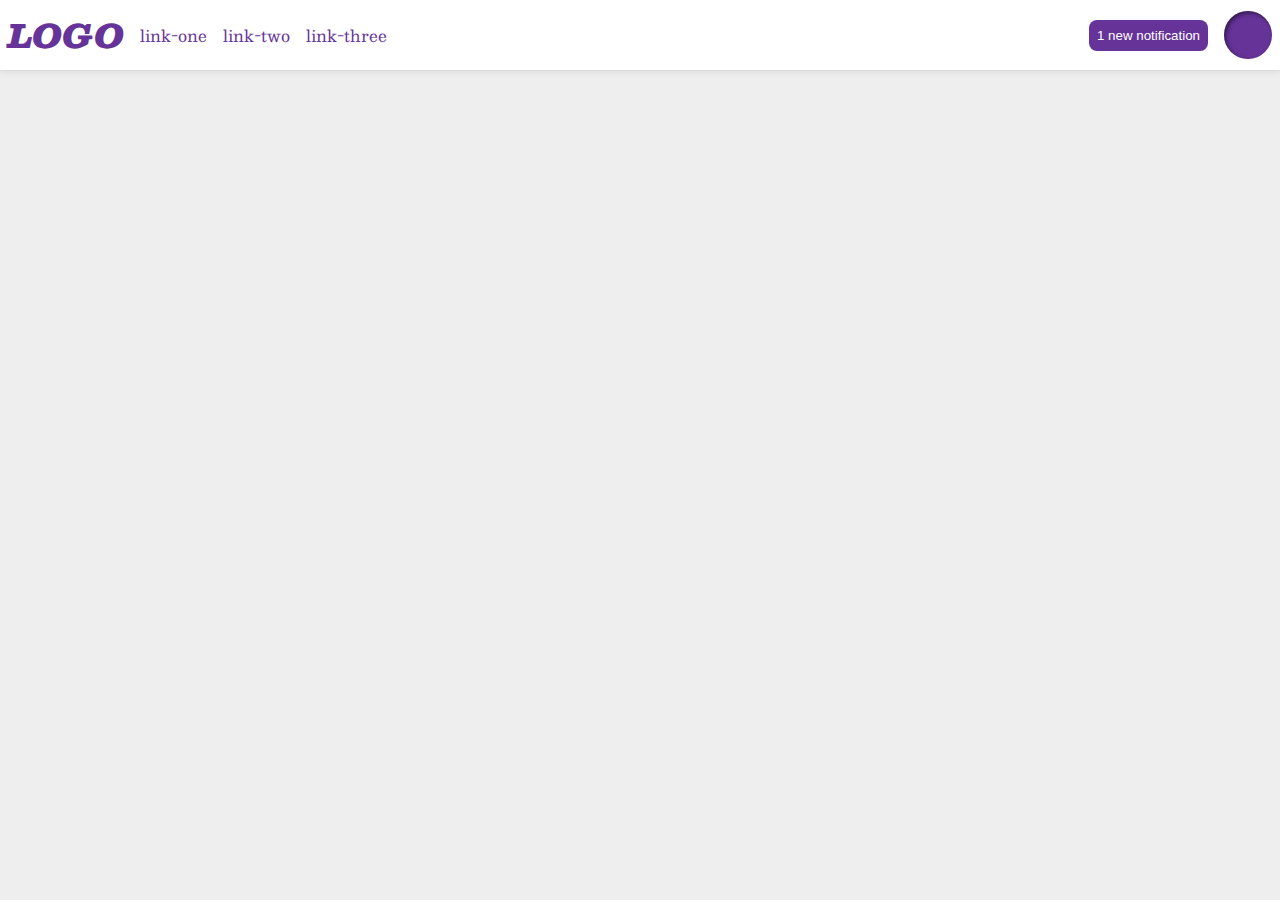
<file: flex/03-flex-header-2/index.html>
<!DOCTYPE html>
<html lang="en">
  <head>
    <meta charset="UTF-8">
    <meta http-equiv="X-UA-Compatible" content="IE=edge">
    <meta name="viewport" content="width=device-width, initial-scale=1.0">
    <title>Flex Header 2</title>
    <link rel="stylesheet" href="style.css">
  </head>
  <body>
    <div class="header">
      <div class="left-side">
        <div class="logo">
          LOGO
        </div>
        <ul class="links">
          <li><a href="google.com">link-one</a></li>
          <li><a href="google.com">link-two</a></li>
          <li><a href="google.com">link-three</a></li>
        </ul>
      </div>
      <div class="right-side">
        <button class="notifications">
          1 new notification
        </button>
        <div class="profile-image"></div>
      </div>  
    </div>
  </body>
</html>
</file>
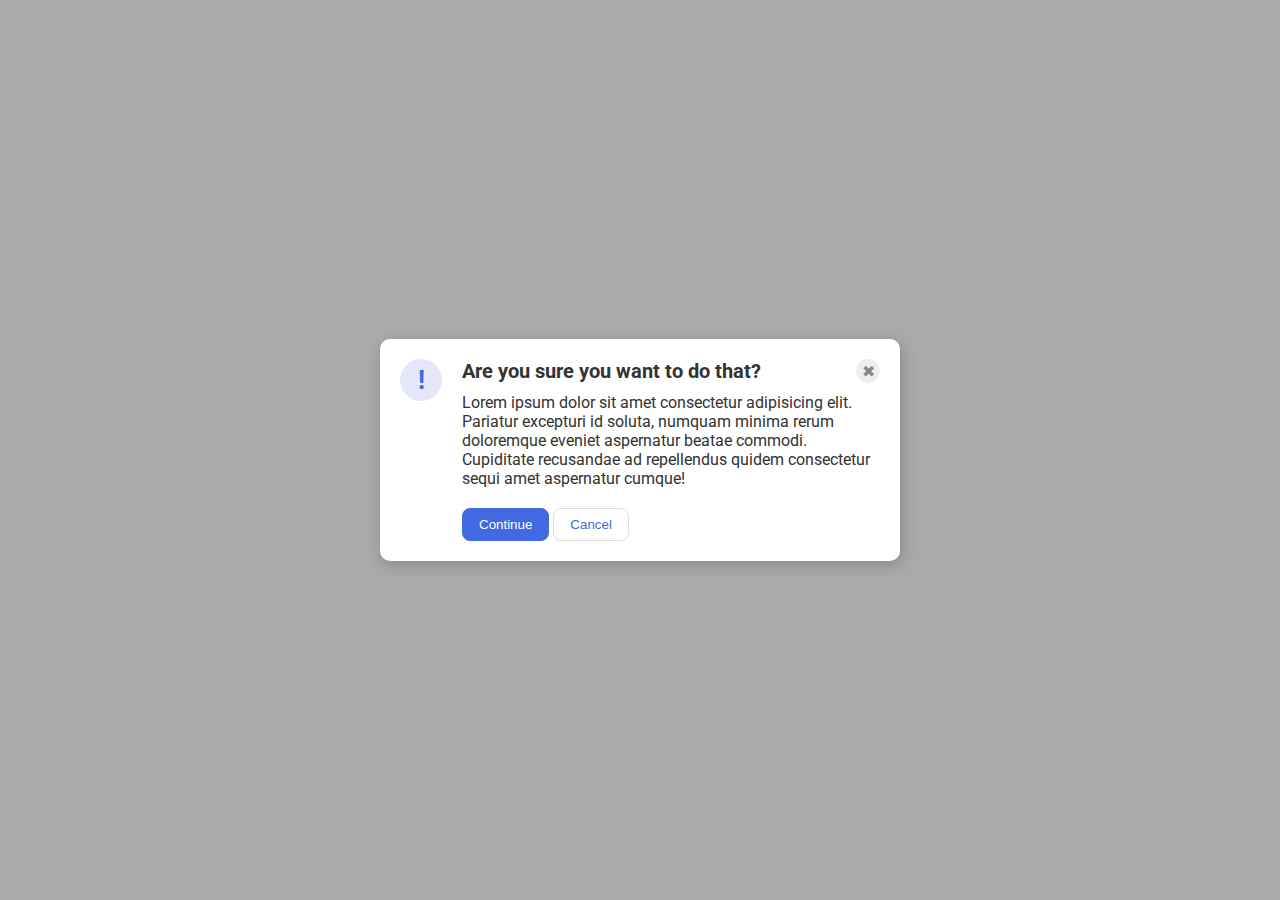
<file: flex/05-flex-modal/index.html>
<!DOCTYPE html>
<html lang="en">
  <head>
    <meta charset="UTF-8">
    <meta http-equiv="X-UA-Compatible" content="IE=edge">
    <meta name="viewport" content="width=device-width, initial-scale=1.0">
    <link rel="stylesheet" href="style.css">
    <title>Modal</title>
  </head>
  <body>
    <div class="modal">
      <div class="icon">!</div>
      <div class="info">
        <div class="header">Are you sure you want to do that?<button class="close-button">✖</button></div>
        <div class="text">Lorem ipsum dolor sit amet consectetur adipisicing elit. Pariatur excepturi id soluta, numquam minima rerum doloremque eveniet aspernatur beatae commodi. Cupiditate recusandae ad repellendus quidem consectetur sequi amet aspernatur cumque!</div>
        <button class="continue">Continue</button>
        <button class="cancel">Cancel</button>
      </div>
    </div>
  </body>
</html>
</file>
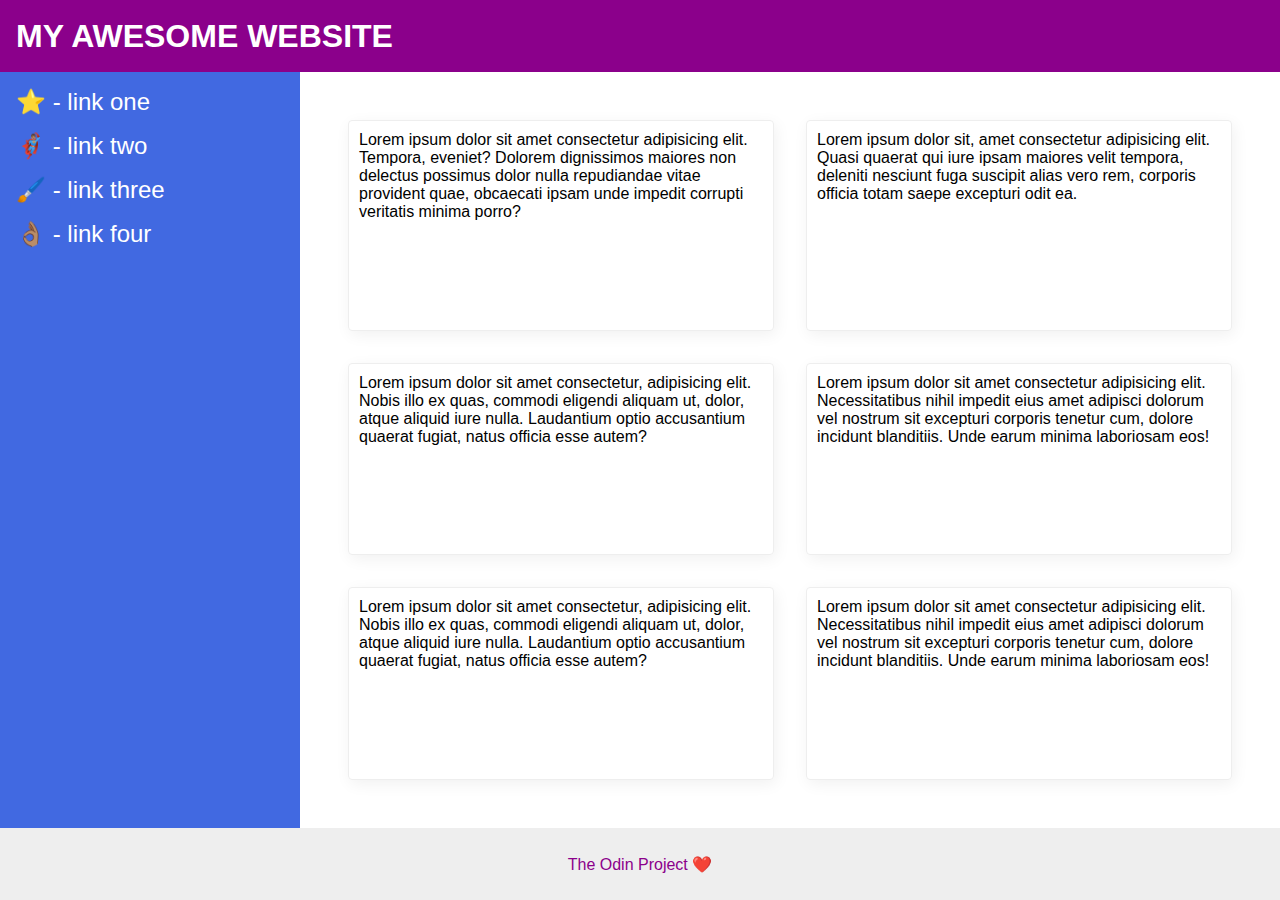
<file: flex/07-flex-layout-2/index.html>
<!DOCTYPE html>
<html lang="en">
  <head>
    <meta charset="UTF-8">
    <meta http-equiv="X-UA-Compatible" content="IE=edge">
    <meta name="viewport" content="width=device-width, initial-scale=1.0">
    <title>The Holy Grail</title>
    <link rel="stylesheet" href="style.css">
  </head>
  <body>
    <div class="header">
      MY AWESOME WEBSITE
    </div>
  
    <div class="content">
      <div class="sidebar">
        <ul>
          <li><a href="#">⭐ - link one</a></li>
          <li><a href="#">🦸🏽‍♂️ - link two</a></li>
          <li><a href="#">🖌️ - link three</a></li>
          <li><a href="#">👌🏽 - link four</a></li>
        </ul>
      </div>
      <div class="cards">
        <div class="card">Lorem ipsum dolor sit amet consectetur adipisicing elit. Tempora, eveniet? Dolorem dignissimos maiores non delectus possimus dolor nulla repudiandae vitae provident quae, obcaecati ipsam unde impedit corrupti veritatis minima porro?</div>
        <div class="card">Lorem ipsum dolor sit, amet consectetur adipisicing elit. Quasi quaerat qui iure ipsam maiores velit tempora, deleniti nesciunt fuga suscipit alias vero rem, corporis officia totam saepe excepturi odit ea.</div>
        <div class="card">Lorem ipsum dolor sit amet consectetur, adipisicing elit. Nobis illo ex quas, commodi eligendi aliquam ut, dolor, atque aliquid iure nulla. Laudantium optio accusantium quaerat fugiat, natus officia esse autem?</div>
        <div class="card">Lorem ipsum dolor sit amet consectetur adipisicing elit. Necessitatibus nihil impedit eius amet adipisci dolorum vel nostrum sit excepturi corporis tenetur cum, dolore incidunt blanditiis. Unde earum minima laboriosam eos!</div>
        <div class="card">Lorem ipsum dolor sit amet consectetur, adipisicing elit. Nobis illo ex quas, commodi eligendi aliquam ut, dolor, atque aliquid iure nulla. Laudantium optio accusantium quaerat fugiat, natus officia esse autem?</div>
        <div class="card">Lorem ipsum dolor sit amet consectetur adipisicing elit. Necessitatibus nihil impedit eius amet adipisci dolorum vel nostrum sit excepturi corporis tenetur cum, dolore incidunt blanditiis. Unde earum minima laboriosam eos!</div>
      </div>
    </div>
    
    <div class="footer">
      The Odin Project ❤️
    </div>
  </body>
</html>
</file>
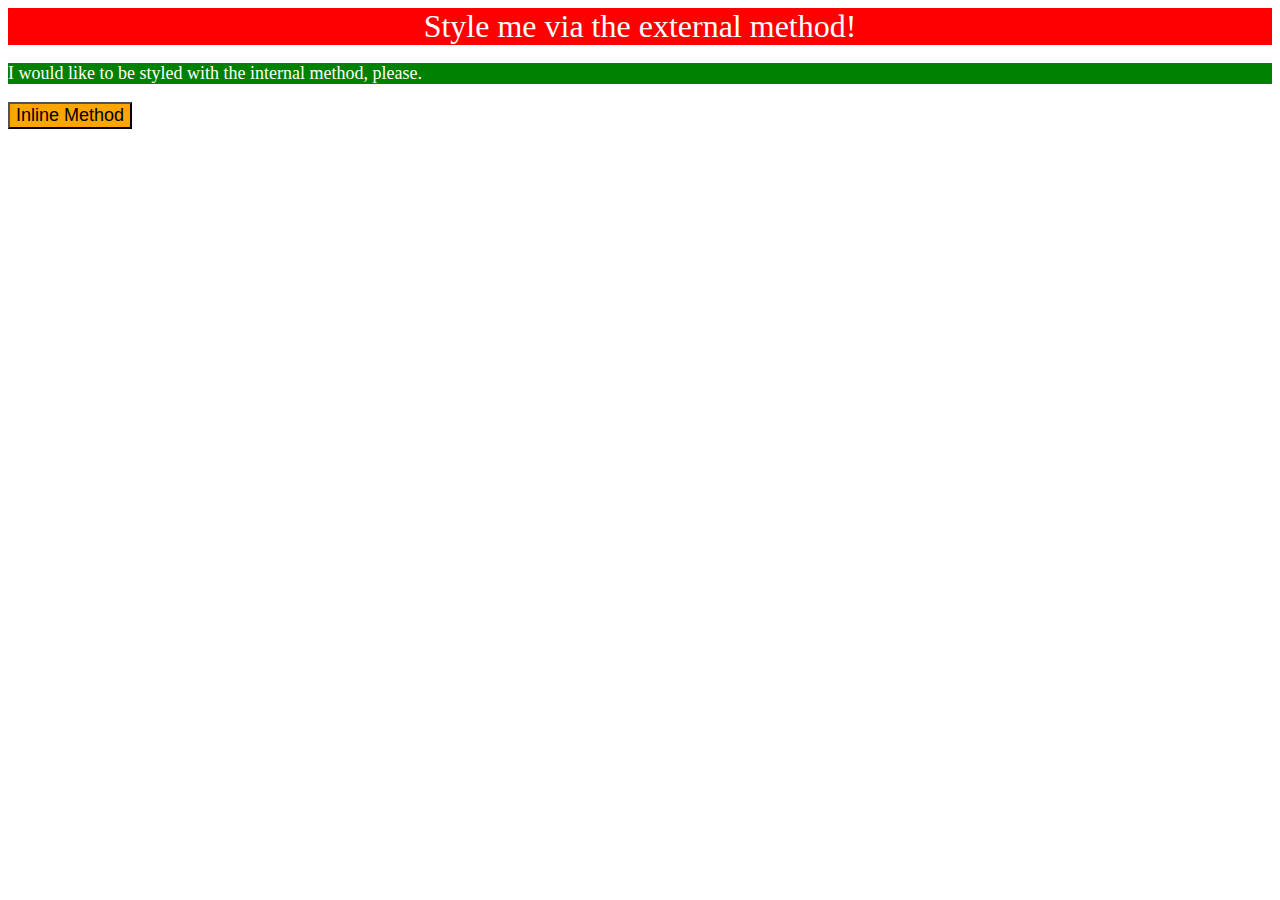
<file: foundations/01-css-methods/index.html>
<!DOCTYPE html>
<html lang="en">
  <head>
    <style>
      p {
        background-color: green;
        color: white;
        font-size: 18px;
      }
    </style>
    <link rel="stylesheet" href="styles.css"/>
    <meta charset="UTF-8">
    <meta http-equiv="X-UA-Compatible" content="IE=edge">
    <meta name="viewport" content="width=device-width, initial-scale=1.0">
    <title>Methods for Adding CSS</title>
  </head>
  <body>
    <div>Style me via the external method!</div>
    <p>I would like to be styled with the internal method, please.</p>
    <button style="background-color: orange; font-size: 18px;">Inline Method</button>
  </body>
</html>
</file>
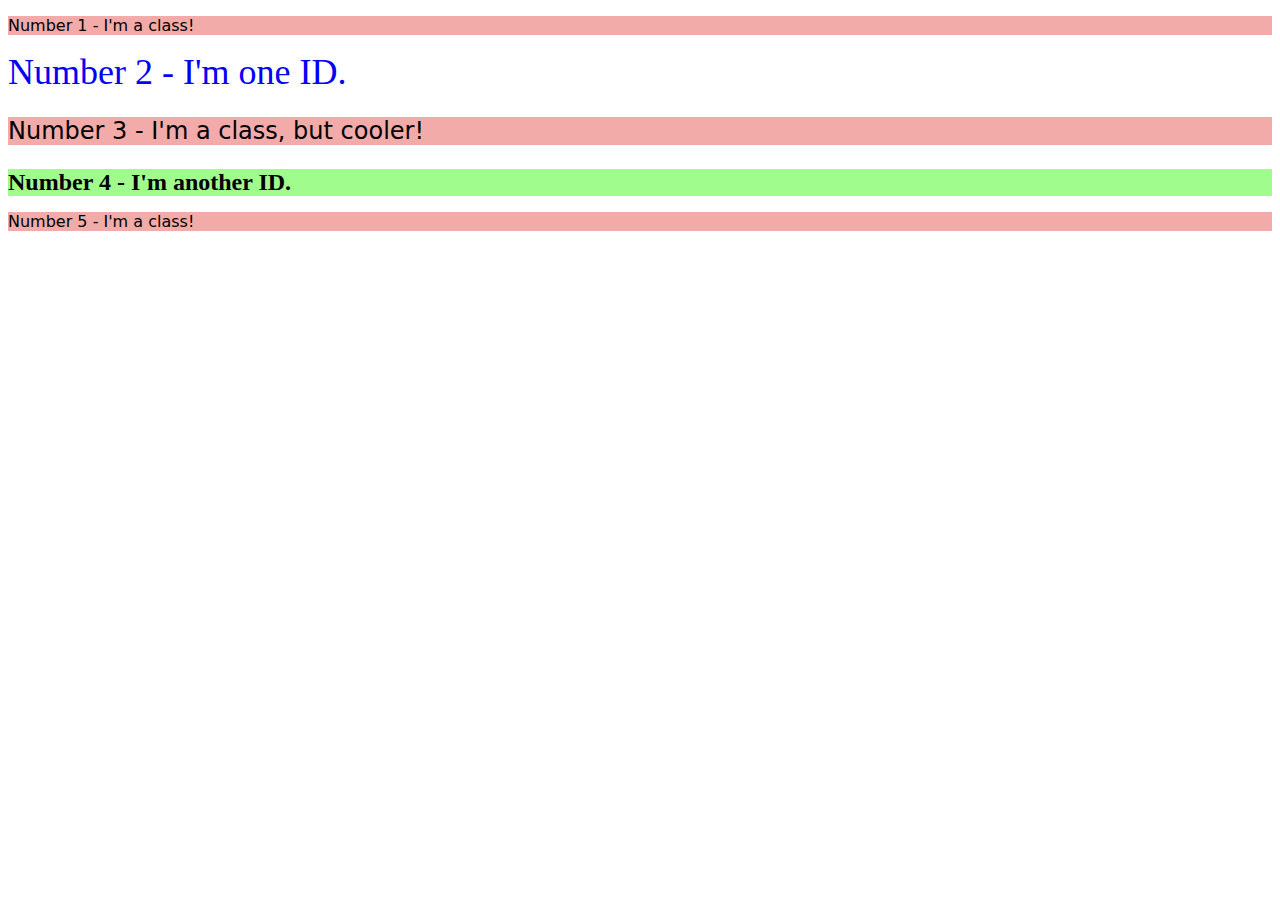
<file: foundations/02-class-id-selectors/index.html>
<!DOCTYPE html>
<html lang="en">
  <head>
    <meta charset="UTF-8">
    <meta http-equiv="X-UA-Compatible" content="IE=edge">
    <meta name="viewport" content="width=device-width, initial-scale=1.0">
    <title>Class and ID Selectors</title>
    <link rel="stylesheet" href="style.css">
  </head>
  <body>
    <p class="odd-numbers">Number 1 - I'm a class!</p>
    <div id="second-element">Number 2 - I'm one ID.</div>
    <p class="odd-numbers font-size">Number 3 - I'm a class, but cooler!</p>
    <div id="fourth-element" class="font-size">Number 4 - I'm another ID.</div>
    <p class="odd-numbers">Number 5 - I'm a class!</p>
  </body>
</html>
</file>
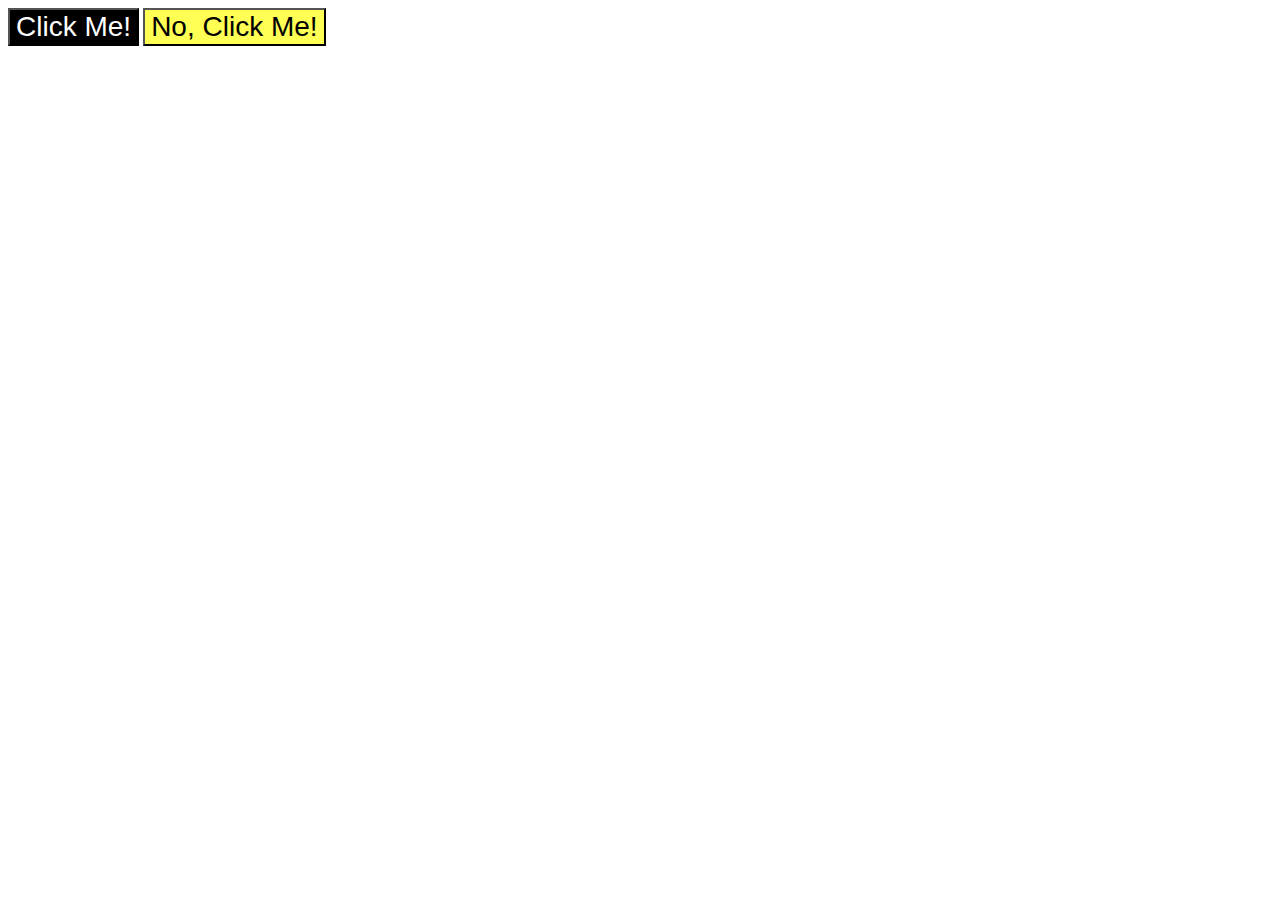
<file: foundations/03-grouping-selectors/index.html>
<!DOCTYPE html>
<html lang="en">
  <head>
    <meta charset="UTF-8">
    <meta http-equiv="X-UA-Compatible" content="IE=edge">
    <meta name="viewport" content="width=device-width, initial-scale=1.0">
    <title>Grouping Selectors</title>
    <link rel="stylesheet" href="style.css">
  </head>
  <body>
    <button class="first">Click Me!</button>
    <button class="second">No, Click Me!</button>
  </body>
</html>
</file>
<file: flex/03-flex-header-2/style.css>
/* this is some magical font-importing.  
you'll learn about it later. */
@import url('https://fonts.googleapis.com/css2?family=Besley:ital,wght@0,400;1,900&display=swap');

body {
  margin: 0;
  background: #eee;
  font-family: Besley, serif;
}

.left-side, .right-side{
  display: flex;
  align-items: center;
  gap: 16px;
}

.header {
  background: white;
  border-bottom: 1px solid #ddd;
  box-shadow: 0 0 8px rgba(0,0,0,.1);
  display: flex;
  justify-content: space-between;
  align-items: center;
  padding: 8px;
}

.profile-image {
  background: rebeccapurple;
  box-shadow: inset 2px 2px 4px rgba(0,0,0,.5);
  border-radius: 50%;
  width: 48px;
  height: 48px;
}

.logo {
  color: rebeccapurple;
  font-size: 32px;
  font-weight: 900;
  font-style: italic;
}

button {
  border: none;
  border-radius: 8px;
  background: rebeccapurple;
  color: white;
  padding: 8px 8px;
}

a {
  /* this removes the line under our links */
  text-decoration: none;
  color: rebeccapurple;
}

ul {
  list-style-type: none;
  padding: 0;
  margin: 0;
  display: flex;
  gap: 16px
}
</file>
<file: flex/05-flex-modal/style.css>
@import url('https://fonts.googleapis.com/css2?family=Roboto:wght@400;700&display=swap');

html, body {
  height: 100%;
}

body {
  font-family: Roboto, sans-serif;
  margin: 0;
  background: #aaa;
  color: #333;
  /* I'll give you this one for free lol */
  display: flex;
  align-items: center;
  justify-content: center;
}

.modal {
  display: flex;
  background: white;
  width: 480px;
  border-radius: 10px;
  box-shadow: 2px 4px 16px rgba(0,0,0,.2);
  padding: 20px;
  gap: 20px;
}

.icon {
  color: royalblue;
  font-size: 26px;
  font-weight: 700;
  background: lavender;
  width: 42px;
  height: 42px;
  border-radius: 50%;
  display: flex;
  align-items: center;
  justify-content: center;
  flex-shrink: 0;
}


.close-button {
  background: #eee;
  border-radius: 50%;
  color: #888;
  font-weight: 400;
  font-size: 16px;
  height: 24px;
  width: 24px;
  display: flex;
  align-items: center;
  justify-content: center;
  border: 1px solid #eee;
  padding: 0;
  flex-shrink: 0;
}

.header{
  display: flex;
  justify-content: space-between;
  align-items: center;
  font-size: 20px;
  font-weight: 700;
  margin-bottom: 10px;
}

.text{
  margin-bottom: 20px;
}

button {
  cursor: pointer;
  padding: 8px 16px;
  border-radius: 8px;
}

button.continue {
  background: royalblue;
  border: 1px solid royalblue;
  color: white;
}

button.cancel {
  background: white;
  border: 1px solid #ddd;
  color: royalblue;
}
</file>
<file: flex/07-flex-layout-2/style.css>
body {
  font-family: -apple-system, BlinkMacSystemFont, 'Segoe UI', Roboto, Oxygen, Ubuntu, Cantarell, 'Open Sans', 'Helvetica Neue', sans-serif;
  margin: 0;
  min-height: 100vh;
  display: flex;
  flex-direction: column;
}

a {
  text-decoration: none;
  color: white;
}

ul {
  list-style-type: none;
  margin: 0;
  padding: 0;
}

li {
  margin-bottom: 16px;
}

.header {
  height: 72px;
  background: darkmagenta;
  color: white;
  font-size: 32px;
  font-weight: 900;
  display: flex;
  align-items: center;
  padding-left: 16px;
}

.content{
  display: flex;
  flex: 1;
}

.cards{
  display: flex;
  flex-flow: row wrap;
  padding: 32px;
}

.footer {
  height: 72px;
  background: #eee;
  color: darkmagenta;
  display: flex;
  justify-content: center;
  align-items: center;
}

.sidebar {
  width: 300px;
  flex-shrink: 0;
  background: royalblue;
  box-sizing: border-box;
  display: flex;
  flex-direction: column;
  justify-content: flex-start;
  padding: 16px;
  font-size: 24px;
}

.card {
  border: 1px solid #eee;
  box-shadow: 2px 4px 16px rgba(0,0,0,.06);
  border-radius: 4px;
  flex: 1 1 300px;
  margin: 16px;
  padding: 10px;
}
</file>
<file: foundations/01-css-methods/styles.css>
div {
    background-color: red;
    color: white;
    font-size: 32px;
    text-align: center;
}
</file>
<file: foundations/02-class-id-selectors/style.css>
.odd-numbers{
    background-color: #F2ABA9;
    font-family: Verdana, "DejaVu Sans", sans-serif;
}

.font-size{
    font-size: 24px;
}

#second-element{
    color: #0000F5;
    font-size: 36px;
}

#fourth-element{
    background-color: #A1FC8E;
    font-weight: bold;
}
</file>
<file: foundations/03-grouping-selectors/style.css>
.first,
.second{
    font-size: 28px;
    font-family: Helvetica, "Times New Roman", sans-serif;
}

.first{
    background-color: black;
    color: white;
}

.second{
    background-color: #FFFF54;
}
</file>
